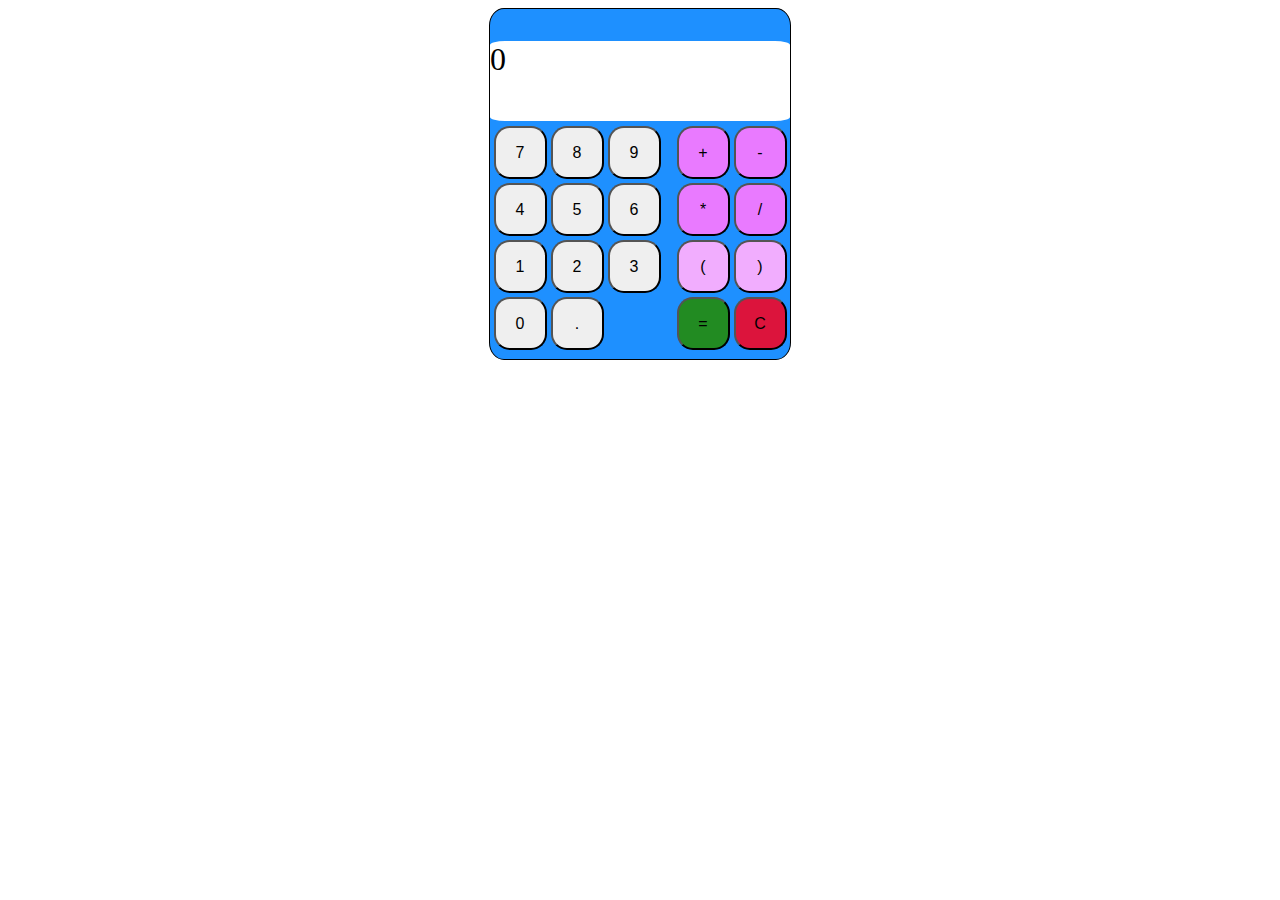
<file: index.html>
<!DOCTYPE html>
<html lang="en">
<head>
    <meta charset="UTF-8">
    <meta name="viewport" content="width=device-width, initial-scale=1.0">
    <meta http-equiv="X-UA-Compatible" content="ie=edge">
    <link href="https://fonts.googleapis.com/css2?family=Orbitron&display=swap" rel="stylesheet">
    <link href="https://fonts.googleapis.com/css2?family=Prompt&display=swap" rel="stylesheet">
    <link rel="stylesheet" href="style.css">
    
    <title>Калькулятор</title>
</head>
<body>
    <main>
        <div class="container">
            <div class="screen">
                <p>0</p>
            </div>
            <div class="buttons">
                <div class="digits">
                    <table>
                        <tr>
                            <th><button class="key digit">7</button></th>
                            <th><button class="key digit">8</button></th>
                            <th><button class="key digit">9</button></th>
                        </tr>
                        <tr>
                            <td><button class="key digit">4</button></td>
                            <td><button class="key digit">5</button></td>
                            <td><button class="key digit">6</button></td>
                        </tr>
                        <tr>
                            <td><button class="key digit">1</button></td>
                            <td><button class="key digit">2</button></td>
                            <td><button class="key digit">3</button></td>
                        </tr>
                        <tr>
                            <td><button class="key digit">0</button></td>
                            <td> <button class="key digit">.</button></td>
                            <td><button class="key" style="visibility: hidden;"></button></td>
                        </tr>
                    </table>
                </div>
                <div class="other">
                    <table>
                        <tr>
                            <th><button class="key operation">+</button></th>
                            <th> <button class="key operation">-</button></th>
                            
                        </tr>
                        <tr>
                            <td><button class="key operation">*</button></td>
                            <td><button class="key operation">/</button></td>
                            
                        </tr>
                        <tr>
                            <td> <button class="key bracket">(</button></td>
                            <td><button class="key bracket">)</button></td>
                           
                        </tr>
                        <tr>
                            <td><button class="key result">=</button></td>
                            <td> <button class="key clear">C</button></td>
                            
                        </tr>
                    </table>
                </div>
            </div>
            
        </div>
        
        
    </main>
    <script src="KALik.js"></script>
</body>
</html>
</file>
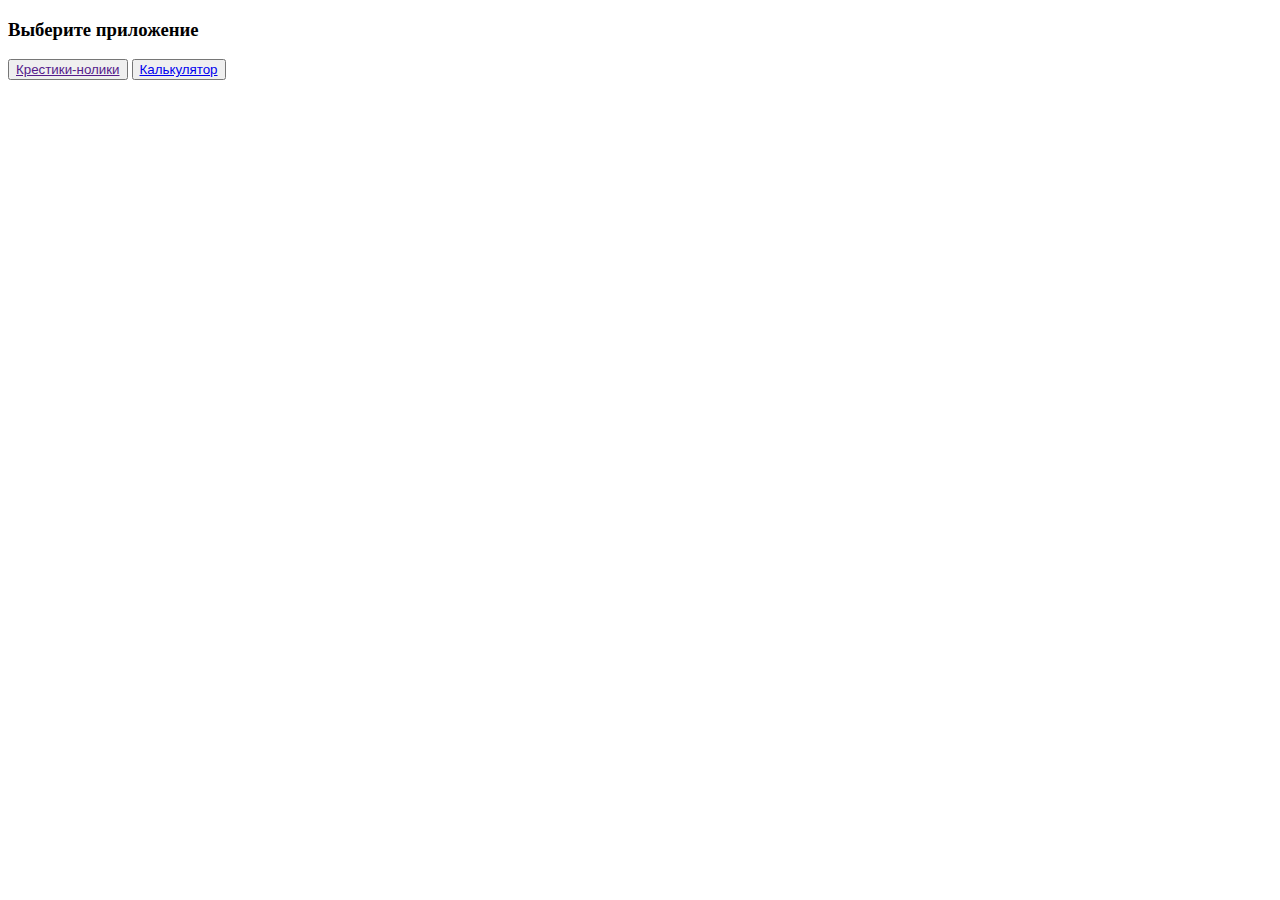
<file: Meni.html>
<!DOCTYPE html>
<html lang="ru">
<head>
    <meta charset="UTF-8">
    <meta name="viewport" content="width=device-width, initial-scale=1.0">
    <link rel="stylesheet" href="style.css">
    <title>Document</title>
</head>
<body>
    <div class="nav">
        <h3>Выберите приложение</h3>
        <button  class="btn"><a href="">Крестики-нолики</a></button>
        <button  class="btn"><a  href="калькулятор\index.html">Калькулятор</a></button>
    </div>
</body>
</html>
</file>
<file: style.css>
.container{
    margin: 0 auto;
    height: 350px;
    width: 300px;
    border: 1px solid black; 
    background-color: dodgerblue;
    border-radius: 5%;
} 
.buttons{
    display: flex;
    justify-content: center;
}
.screen{
    width: 300px;
    height: 80px;
    margin-bottom: 2px;
    font-size: 4ch;
    background-color: white;
    border-radius: 5%;
}
.digits{
    margin-right: 10px;
    
}
.digit{
    height: 53px;
    width: 53px;
    border-radius: 30%;
    font-size: 2ch;
}
.operation{
    height: 53px;
    width: 53px;
    border-radius: 30%;
    background-color: rgb(233, 122, 255);
    font-size: 2ch;

}
.bracket{
    height: 53px;
    width: 53px;
    border-radius: 30%;
    background-color: rgb(241, 173, 254);
    font-size: 2ch;

}
.result{
    height: 53px;
    width: 53px;
    border-radius: 30%;
    background-color: forestgreen;
    font-size: 2ch;

}
.clear{
    height: 53px;
    width: 53px;
    border-radius: 30%;
    background-color: crimson;
    font-size: 2ch;
    font: bold;
}
</file>
